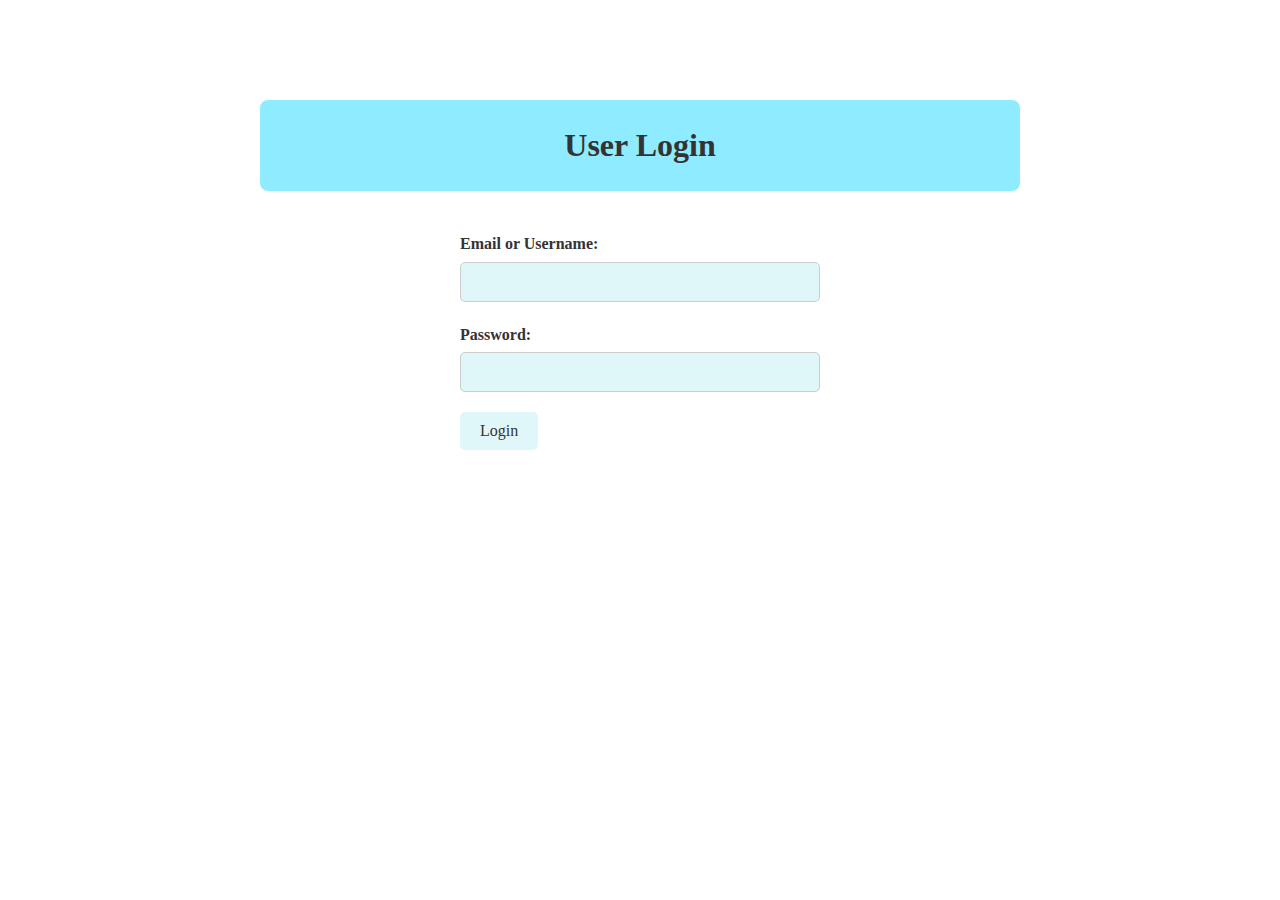
<file: index.html>
<!DOCTYPE html>
<html lang="en">
<head>
    <meta charset="UTF-8">
    <meta name="viewport" content="width=device-width, initial-scale=1.0">
    <title>BBSZ 8.5 User Login</title>
    <link rel="stylesheet" href="style.css">
</head>
<body>
    <div class="container">
        <div class="title-block">
            <h1>User Login</h1>
        </div>

        <form id="loginForm" class="login-form">
            <div class="form-group">
                <label for="email">Email or Username: </label>
                <input type="text" id="email" name="email" class="button" required>
            </div>

            <div class="form-group">
                <label for="password">Password: </label>
                <input type="password" id="password" name="password" class="button" required>
            </div>

            <button type="submit" class="button login-button">Login</button>
        </form>
    </div>

    <script>
        // User database
        const users = [
            { username: 'demo', email: 'demo@qq.com', password: 'demo' },
            { username: 'admin', email: 'admin@qq.com', password: 'admin' },
            { username: 'Amy Yuan', email: 'ziqian.yuan71326-bbsz@basischina.com', password: 'BBSZ85' },
            { username: 'Andy Pan', email: 'haoze.pan90491-bbsz@basischina.com', password: 'BBSZ85' },
            { username: 'Carol Qin', email: 'yiyang.qin602423-bbsz@basischina.com', password: 'BBSZ85' },
            { username: 'Emily Yuan', email: 'jiayi.yuan602319-bbsz@basischina.com', password: 'BBSZ85' },
            { username: 'Estrella Chen', email: 'jiayi.chen602988-bbsz@basischina.com', password: 'BBSZ85' },
            { username: 'Franklin Wu', email: 'franklin.wu16067-bbsz@basischina.com', password: 'BBSZ85' },
            { username: 'Hannah Dong', email: 'yuhan.dong15634-bbsz@basischina.com', password: 'BBSZ85' },
            { username: 'Harry Liu', email: 'haoyi.liu90461-bbsz@basischina.com', password: 'BBSZ85' },
            { username: 'Jennie Fan', email: 'jingyi.fan602385-bbsz@basischina.com', password: 'BBSZ85' },
            { username: 'Kitty Zhao', email: 'jiamu.zhao90484-bbsz@basischina.com', password: 'BBSZ85' },
            { username: 'Leo Chen', email: 'lihong.chen602450-bbsz@basischina.com', password: 'BBSZ85' },
            { username: 'Mason Lou', email: 'zhifan.lou602710-bbsz@basischina.com', password: 'BBSZ85' },
            { username: 'Matthew Hao', email: 'shijie.hao90449-bbsz@basischina.com', password: 'BBSZ85' },
            { username: 'Mike Huang', email: 'yuanyuan.wan90401-bbsz@basischina.com', password: 'BBSZ85' },
            { username: 'Muxi Yao', email: 'muxi.yao90476-bbsz@basischina.com', password: 'BBSZ85' },
            { username: 'Nickie Cui', email: 'nickie.cui15621-bbsz@basischina.com', password: 'BBSZ85' },
            { username: 'Ray Zhao', email: 'xinrui.zhao602589-bbsz@basischina.com', password: 'BBSZ85' },
            { username: 'Rosa Zong', email: 'ruoheng.zong90486-bbsz@basischina.com', password: 'BBSZ85' },
            { username: 'Ruby Wang', email: 'borui.wang15885-bbsz@basischina.com', password: 'BBSZ85' },
            { username: 'Selina Deng', email: 'xiaoqin.deng15625-bbsz@basischina.com', password: 'BBSZ85' },
            { username: 'Sheldon Chen', email: 'yushu.chen90436-bbsz@basischina.com', password: 'BBSZ85' },
            { username: 'Sammy Liu', email: 'weiyi.liu602388-bbsz@basischina.com', password: 'BBSZ85' },
            { username: 'Season Xu', email: 'ziyang.xu602322-bbsz@basischina.com', password: 'BBSZ85' }
        ];

        document.getElementById('loginForm').addEventListener('submit', function(e) {
            e.preventDefault();
            
            const emailOrUsername = document.getElementById('email').value;
            const password = document.getElementById('password').value;

            // 查找匹配的用户
            const matchedUser = users.find(u => 
                (u.email === emailOrUsername || u.username === emailOrUsername) && 
                u.password === password
            );

            if (matchedUser) {
                // 登录成功
                localStorage.setItem('currentUser', JSON.stringify(matchedUser));
                alert(`Welcome Back, ${matchedUser.username}!`);
                window.location.href = "access.html";
            } else {
                // 登录失败
                window.location.href = "deny.html";
            }
        });
    </script>
</body>
</html>
</file>
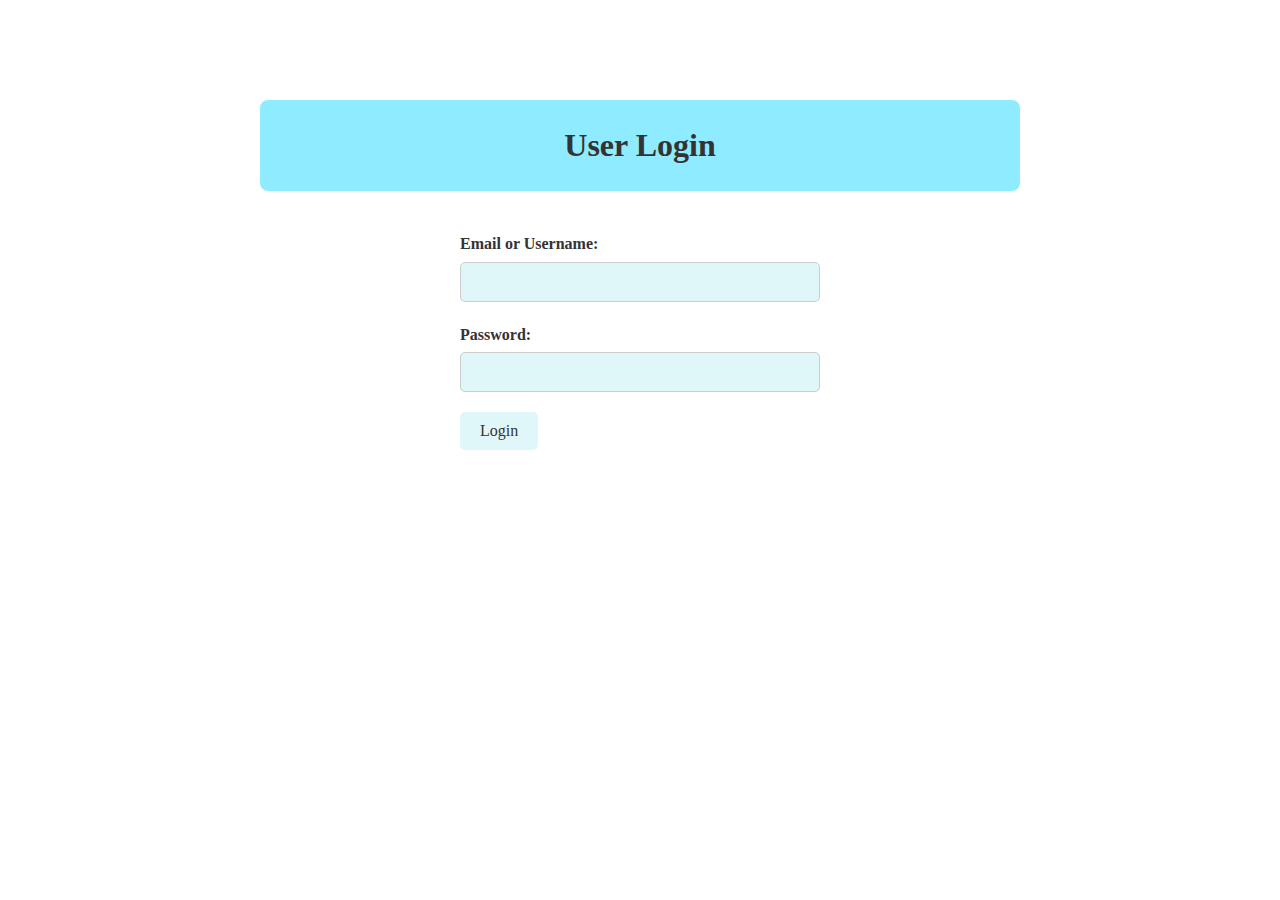
<file: access.html>
<!DOCTYPE html>
<head>
    <meta charset="UTF-8">
    <meta name="viewport" content="width=device-width, initial-scale=1.0">
    <title>BBSZ 8.5</title>
    <link rel="stylesheet" href="style.css">
</head>
<body>
    <div class="user-bar">
        <span id="username-display" class="username-display"></span>
        <button onclick="logout()" class="logout-button">Logout</button>
    </div>

    <div class="container">
        <div class="title-block">
            <h1>Announcements</h1>
        </div>
        <div class="content">
            <p>This website is for shared files and information. This website is only for students in 8.5. Please do not share with other students. If you feel like any change is needed, please contact the class captains</p>
        </div>
        
        <div class="title-block">
            <h1>Homework</h1>
            <a href="nov25-29.png" target="_blank">
                <img src="nov25-29.png" alt="This picture failed to load. Contact class captains or check the Wechat group.">
            </a>
        </div>
        
        <div class="content">
            <h2>Past Homework Files</h2>
            <a href="oct14-18.pdf" class="button">Week October 14 - 18 Homework Document</a>
            <a href="oct21-25.pdf" class="button">Week October 25 - 25 Homework Document</a>
            <a href="oct28-nov01.pdf" class="button">Week October 28 - November 01 Homework Document</a>
            <a href="nov04-08.pdf" class="button">Week November 04 - 08 Homework Document</a>
            <a href="nov11-15.pdf" class="button">Week November 11 - 15 Homework Document</a>
            <a href="nov18-22.pdf" class="button">Week November 11 - 22 Homework Document</a>
        </div>
        
        <div class="title-block">
            <h1>Test</h1>
        </div>
        <div class="content">
            <h2>Current Test File</h2>
            <p>Insert pic</p>
            
            <h2>Past Test Files</h2>
            <p>Insert file buttons</p>
        </div>
    </div>

    <script>
        // 检查登录状态
        function checkLogin() {
            const currentUser = JSON.parse(localStorage.getItem('currentUser'));
            if (!currentUser) {
                // 如果没有登录，重定向到登录页面
                window.location.href = 'index.html';
                return;
            }
            // 显示用户名
            document.getElementById('username-display').textContent = currentUser.username;
        }

        // 登出函数
        function logout() {
            localStorage.removeItem('currentUser');
            window.location.href = 'index.html';
        }

        // 页面加载时检查登录状态
        window.onload = checkLogin;
    </script>
</body>
</html>
</file>
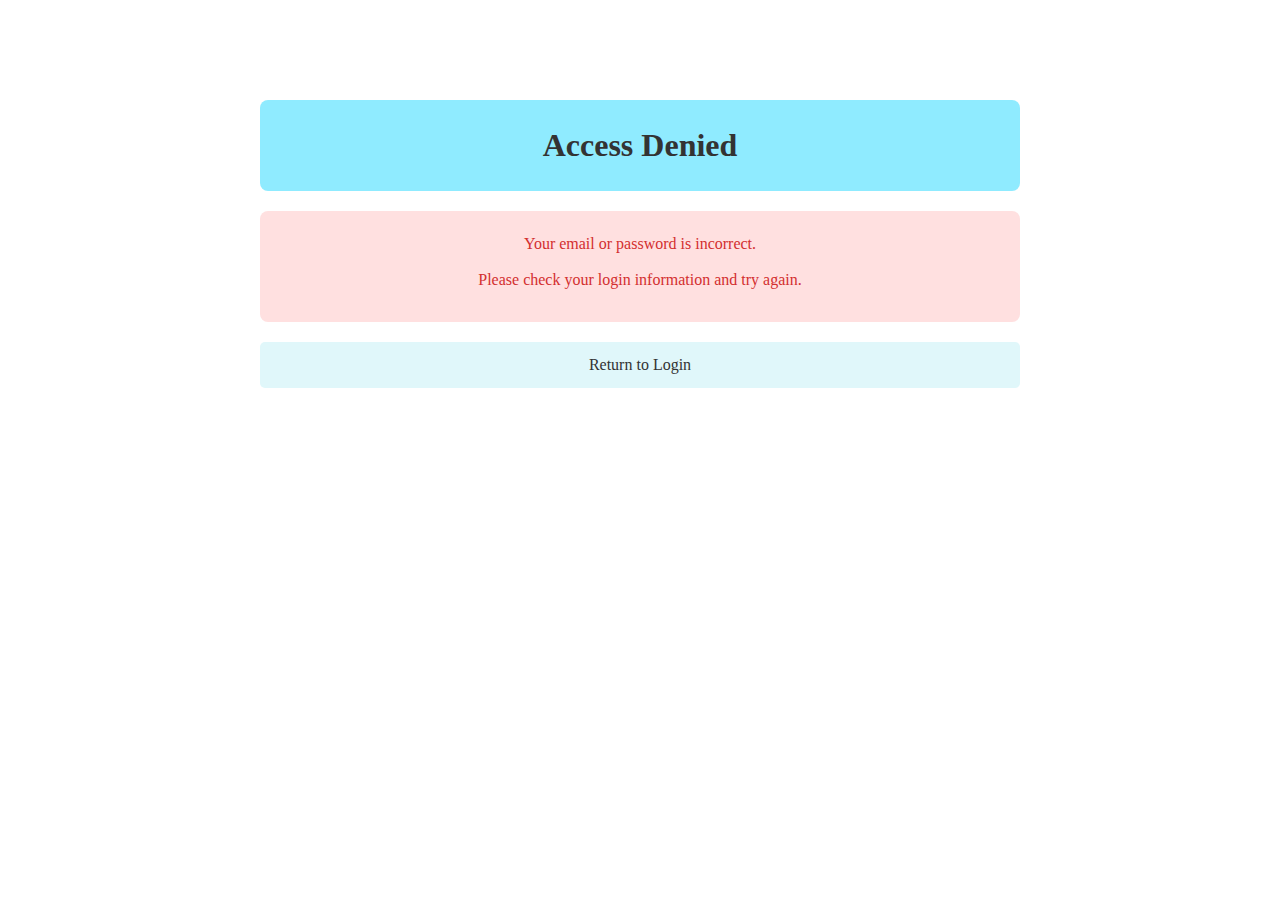
<file: deny.html>
<!DOCTYPE html>
<html lang="zh">
<head>
    <meta charset="UTF-8">
    <meta name="viewport" content="width=device-width, initial-scale=1.0">
    <title>Access Denied</title>
    <link rel="stylesheet" href="style.css">
</head>
<body>
    <div class="container">
        <div class="title-block">
            <h1>Access Denied</h1>
        </div>

        <div class="deny-message">
            <p>Your email or password is incorrect.</p>
            <p>Please check your login information and try again.</p>
        </div>

        <a href="index.html" class="button">Return to Login</a>
    </div>
</body>
</html>
</file>
<file: style.css>
/* 基本重置 */
* {
    margin: 0;
    padding: 0;
    box-sizing: border-box;
  }
  
  /* 身体部分的基本样式 */
  body {
    font-family: 'Times New Roman', Times, serif; /* 默认字体 */
    line-height: 1.6; /* 行高 */
    color: #333; /* 文字颜色 */
    background-color: #fff; /* 背景颜色 */
    padding: 20px; /* 内边距 */
  }
  
  /* 标题模块样式 */
  .title-block {
    background-color: #8febff; /* 稍微深一点的蓝色填充 */
    padding: 20px; /* 内边距 */
    margin-bottom: 20px; /* 模块间的间距 */
    border-radius: 8px; /* 圆角 */
    text-align: center; /* 文字居中 */
    color: #333; /* 文字颜色 */
  }
  
  /* 标题样式 */
  .title-block h1 {
    font-family: 'Georgia', serif; /* 标题字体 */
    margin: 0; /* 清除默认外边距 */
    font-size: 32px; /* 增大标题字体 */
  }
  
  /* 段落样式 */
  p {
    margin-bottom: 20px; /* 底部外边距 */
  }
  
  /* 图片样式 */
  .title-block img {
    width: 100%; /* 图片宽度与 .title-block 一致 */
    border-radius: 8px; /* 圆角 */
    display: block; /* 确保图片独占一行 */
    margin-top: 20px; /* 图片与标题之间的间距 */
  }
  
  /* 按钮样式 */
  .button {
    display: block; /* 改为block使按钮独占一行 */
    padding: 10px 20px;
    margin: 5px 0;
    font-size: 16px;
    text-align: center;
    text-decoration: none;
    color: #333; /* 文字颜色 */
    background-color: #e0f7fa; /* 浅蓝色背景 */
    border: none;
    border-radius: 5px;
    cursor: pointer;
    transition: background-color 0.3s;
  }
  
  .button:hover {
    background-color: #cfd8dc; /* 悬停时更深的浅蓝色 */
  }
  
  /* 分割线样式 */
  hr {
    border: 0;
    height: 1px;
    background-color: #ccc;
    margin: 20px 0;
  }
  
  /* 示例使用容器包裹所有内容 */
  .container {
    max-width: 800px; /* 最大宽度 */
    margin: 0 auto; /* 居中对齐 */
    padding: 20px; /* 内边距 */
  }
  
  /* 登录表单样式 */
  .login-form {
    max-width: 400px;
    margin: 0 auto;
    padding: 20px;
  }
  
  .form-group {
    margin-bottom: 20px;
  }
  
  .form-group label {
    display: block;
    margin-bottom: 5px;
    font-weight: bold;
  }
  
  .form-group input {
    width: 100%;
    padding: 10px;
    border: 1px solid #ccc;
    border-radius: 5px;
    font-size: 16px;
  }
  
  .form-group input:focus {
    outline: none;
    border-color: #8febff;
    box-shadow: 0 0 5px rgba(143, 235, 255, 0.5);
  }
  
  /* 拒绝访问页面样式 */
  .deny-message {
    text-align: center;
    padding: 20px;
    background-color: #ffe0e0;
    border-radius: 8px;
    margin-bottom: 20px;
  }
  
  .deny-message p {
    margin-bottom: 10px;
    color: #d32f2f;
  }
  
  /* 用户信息栏样式 */
  .user-bar {
    position: fixed;
    top: 0;
    left: 0;
    right: 0;
    background-color: #8febff;
    padding: 10px 20px;
    display: flex;
    justify-content: space-between;
    align-items: center;
    z-index: 1000;
  }
  
  .username-display {
    font-weight: bold;
    color: #333;
  }
  
  .logout-button {
    font-family: 'Times New Roman', Times, serif;
    padding: 5px 15px;
    background-color: #e0f7fa;
    border: none;
    border-radius: 4px;
    cursor: pointer;
    color: #333;
    transition: background-color 0.3s;
  }
  
  .logout-button:hover {
    background-color: #cfd8dc;
  }
  
  /* 调整container的上边距，为用户栏留出空间 */
  .container {
    margin-top: 60px;
  }
  
  /* 修改登录按钮样式 */
  .login-button {
    font-family: 'Times New Roman', Times, serif;
  }
</file>
